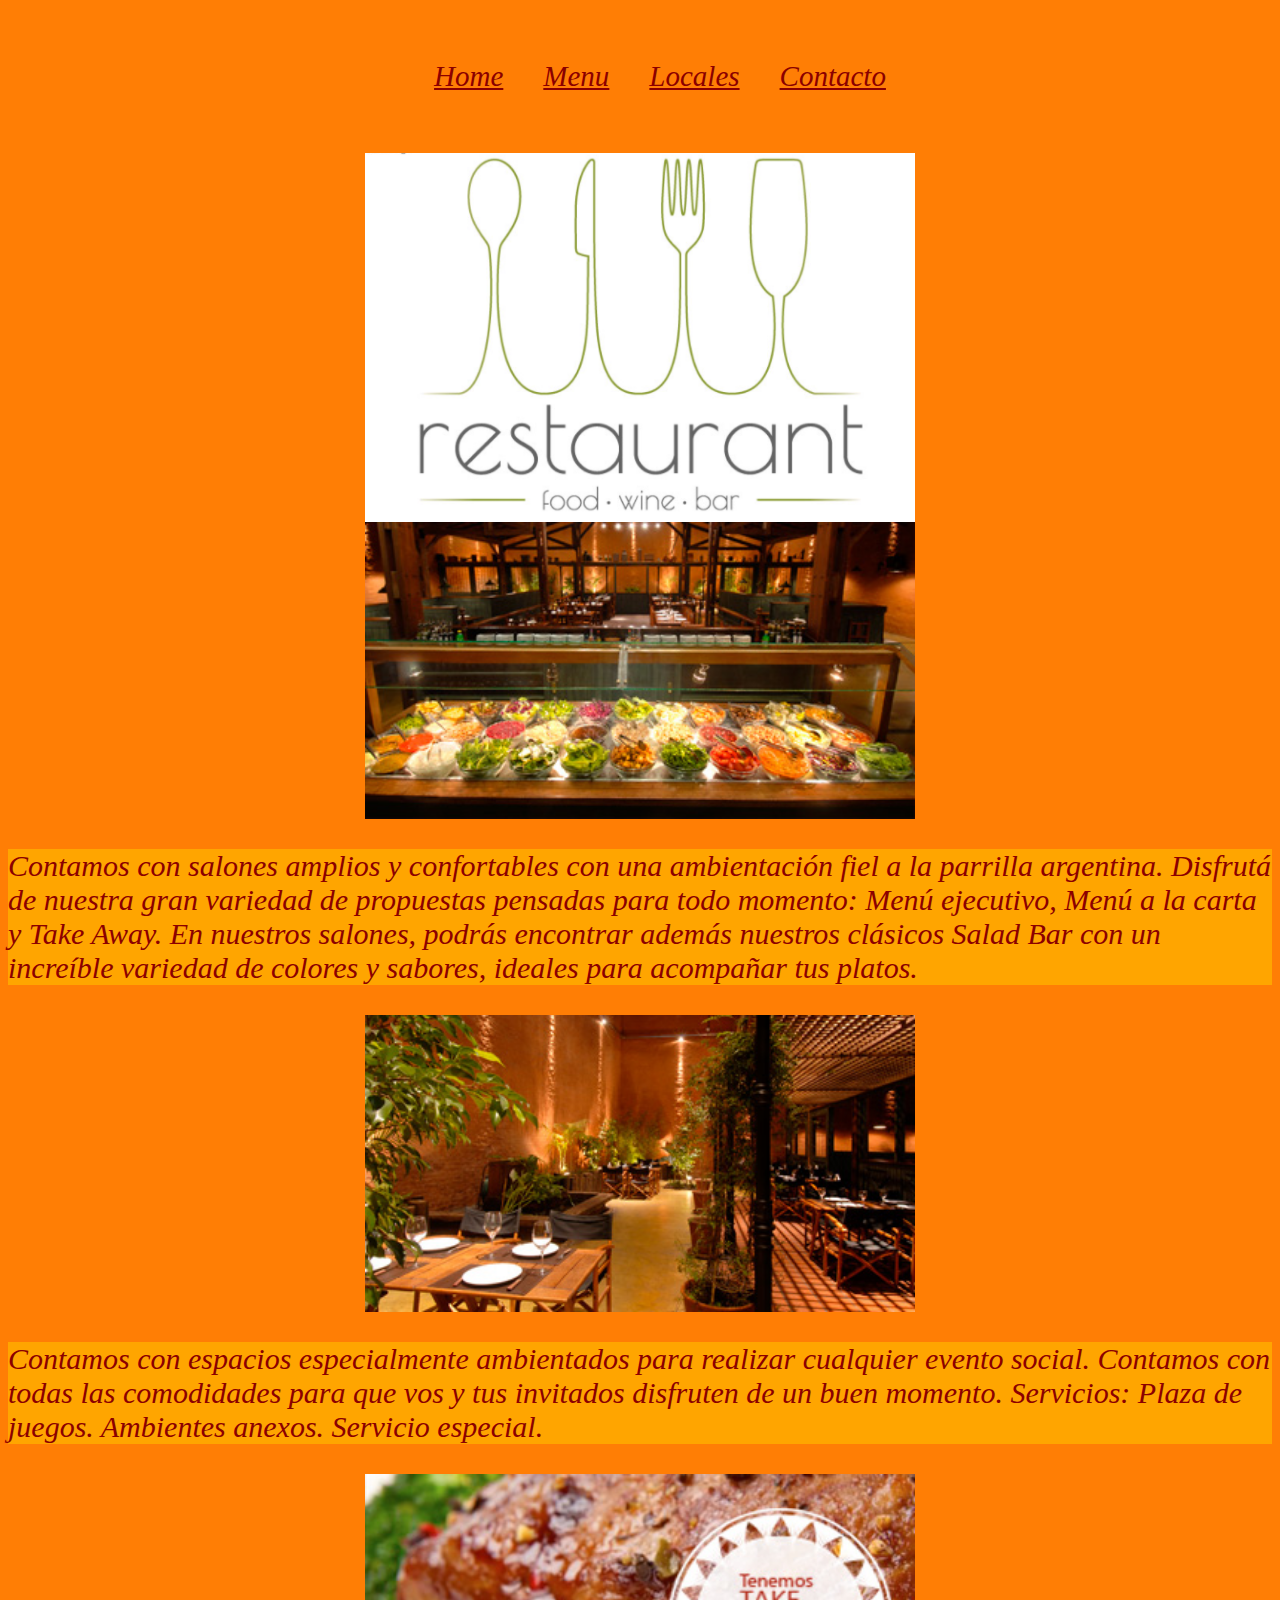
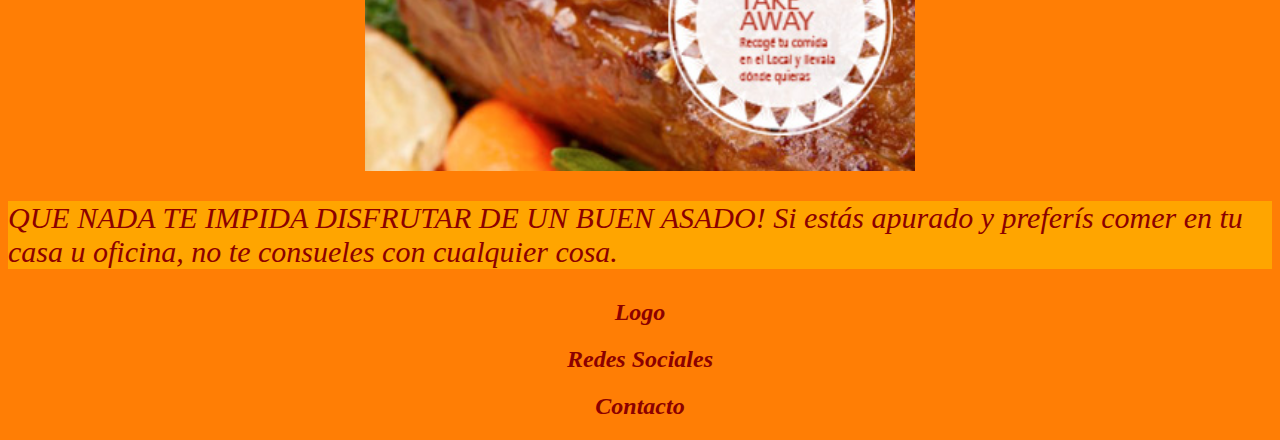
<file: index.html>
<!DOCTYPE html>
<html lang="es">
<head>
  <meta charset="UTF-8">
  <meta name="viewport" content="width=device-width, initial-scale=1.0">
  <meta name="keywords" content="restaurant parrilla buenosAires palermo comida delivery">
  <meta name="description" content="Parrilla moderna con los mejores productos en Buenos Aires, Palermo">
  <title>Parrilla BsAs Palermo</title>
  <link rel="stylesheet" href="css/style.css">
</head>
<body class="colorPrimario">
  <div>
    <nav class="nav">
      <ul class="nav">
        <li class="nav"><a href="#">Home</a></li>
        <li class="nav"><a href="views/menu.html">Menu</a></li>
        <li class="nav"><a href="views/locales.html">Locales</a></li>
        <li class="nav"><a href="views/contacto.html">Contacto</a></li>
      </ul>
    </nav>
    <main>
      <img src="assets/img/logo.png" alt="logo">
    </main>
    <div>
      <img src="assets/img/restaurant.jpg" alt="restaurant">
      <p class="colorSecundario">Contamos con salones amplios y confortables con una ambientación fiel a la parrilla argentina. Disfrutá de nuestra gran variedad de propuestas pensadas para todo momento: Menú ejecutivo, Menú a la carta y Take Away. En nuestros salones, podrás encontrar además nuestros clásicos Salad Bar con un increíble variedad de colores y sabores, ideales para acompañar tus platos.</p>
    </div>
    <div>
      <img src="assets/img/restaurant2.jpg" alt="restaurant2">
      <p class="colorSecundario">Contamos con espacios especialmente ambientados para realizar cualquier evento social. Contamos con todas las comodidades para que vos y tus invitados disfruten de un buen momento. Servicios: Plaza de juegos. Ambientes anexos. Servicio especial.</p>
    </div>
    <div>
      <img src="assets/img/restaurant3.jpg" alt="restaurant">
      <p class="colorSecundario">QUE NADA TE IMPIDA DISFRUTAR DE UN BUEN ASADO! Si estás apurado y preferís comer en tu casa u oficina, no te consueles con cualquier cosa.</p>
    </div>
    <footer>
      <h2>Logo</h2>
      <h2>Redes Sociales</h2>
      <h2>Contacto</h2>
    </footer>
  </div>
</body>
</html>
</file>
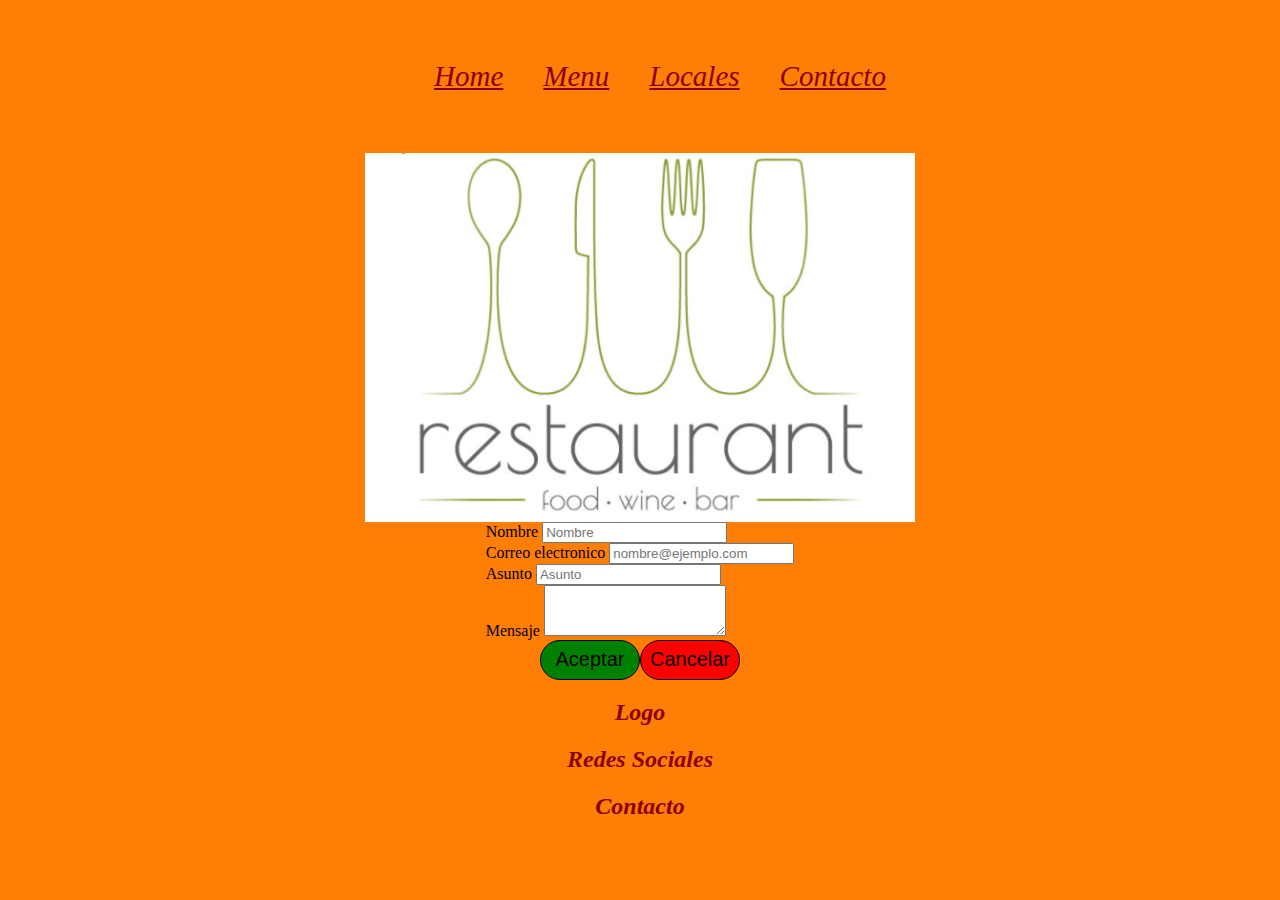
<file: views/contacto.html>
<!DOCTYPE html>
<html lang="es">
<head>
    <meta charset="UTF-8">
    <meta http-equiv="X-UA-Compatible" content="IE=edge">
    <meta name="viewport" content="width=device-width, initial-scale=1.0">
    <meta name="keywords" content="restaurant parrilla buenosAires palermo comida delivery">
    <title>Contacto</title>
    <link rel="stylesheet" href="../css/style.css">
</head>
<body class="colorPrimario">
    <nav class="nav">
        <ul class="nav">
          <li class="nav"><a href="../index.html">Home</a></li>
          <li class="nav"><a href="menu.html">Menu</a></li>
          <li class="nav"><a href="locales.html">Locales</a></li>
          <li class="nav"><a href="#">Contacto</a></li>
        </ul>
      </nav>
      <main>
        <img src="../assets/img/logo.png" alt="logo">
      </main>
      <div class="formcenter">
        <form>
            <div>
            <label for="exampleFormControlInput1">Nombre</label>
            <input type="email" placeholder="Nombre">
          </div>
          <div>
            <label for="exampleFormControlInput1">Correo electronico</label>
            <input type="email" placeholder="nombre@ejemplo.com">
          </div>
          <div>
            <label for="exampleFormControlInput1">Asunto</label>
            <input type="email" placeholder="Asunto">
          </div>
          <div>
            <label for="exampleFormControlTextarea1">Mensaje</label>
            <textarea  rows="3"></textarea>
          </div>
        </form>
    </div>
    <div class="formcenter">
      <button class="buttom-aceptar">Aceptar</button>
      <button class="buttom-cancelar">Cancelar</button>
    </div>
      <footer>
            <h2>Logo</h2>
            <h2>Redes Sociales</h2>
            <h2>Contacto</h2>
      </footer>
</body>
</html>
</file>
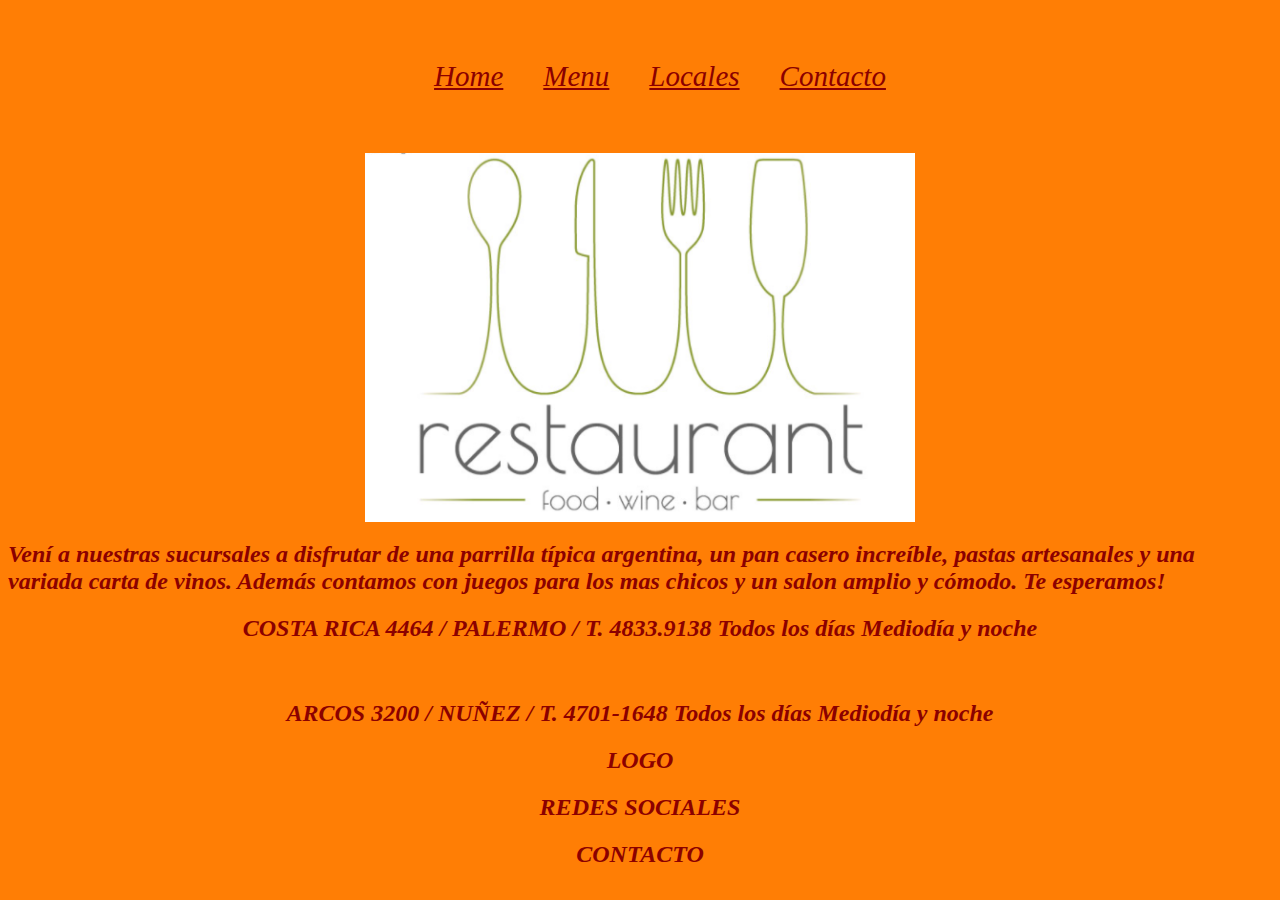
<file: views/locales.html>
<!DOCTYPE html>
<html lang="es">
<head>
    <meta charset="UTF-8">
    <meta http-equiv="X-UA-Compatible" content="IE=edge">
    <meta name="viewport" content="width=device-width, initial-scale=1.0">
    <meta name="keywords" content="restaurant parrilla buenosAires palermo comida delivery">
    <link rel="stylesheet" href="../css/style.css">
    <title>Locales</title>
</head>
<body class="colorPrimario">
    <nav class="nav">
        <ul class="nav">
          <li class="nav"><a href="../index.html">Home</a></li>
          <li class="nav"><a href="menu.html">Menu</a></li>
          <li class="nav"><a href="#">Locales</a></li>
          <li class="nav"><a href="contacto.html">Contacto</a></li>
        </ul>
      </nav>
      <main>
        <img src="../assets/img/logo.png" alt="logo-menu">
      </main>
      <div>
        <h2>Vení a nuestras sucursales a disfrutar de una parrilla típica argentina, un pan casero increíble, pastas artesanales y una variada carta de vinos. Además contamos con juegos para los mas chicos y un salon amplio y cómodo. Te esperamos!</h2>
        <h2>COSTA RICA 4464 / PALERMO / T. 4833.9138 Todos los días Mediodía y noche</h3>
        <br>
    </div>
    <div>
        <h2>ARCOS 3200 / NUÑEZ / T. 4701-1648 Todos los días Mediodía y noche</h3>
    </div>
    <footer>
        <h2>LOGO</h2>
        <h2>REDES SOCIALES</h2>
        <h2>CONTACTO</h2>
    </footer>
</body>
</html>
</file>
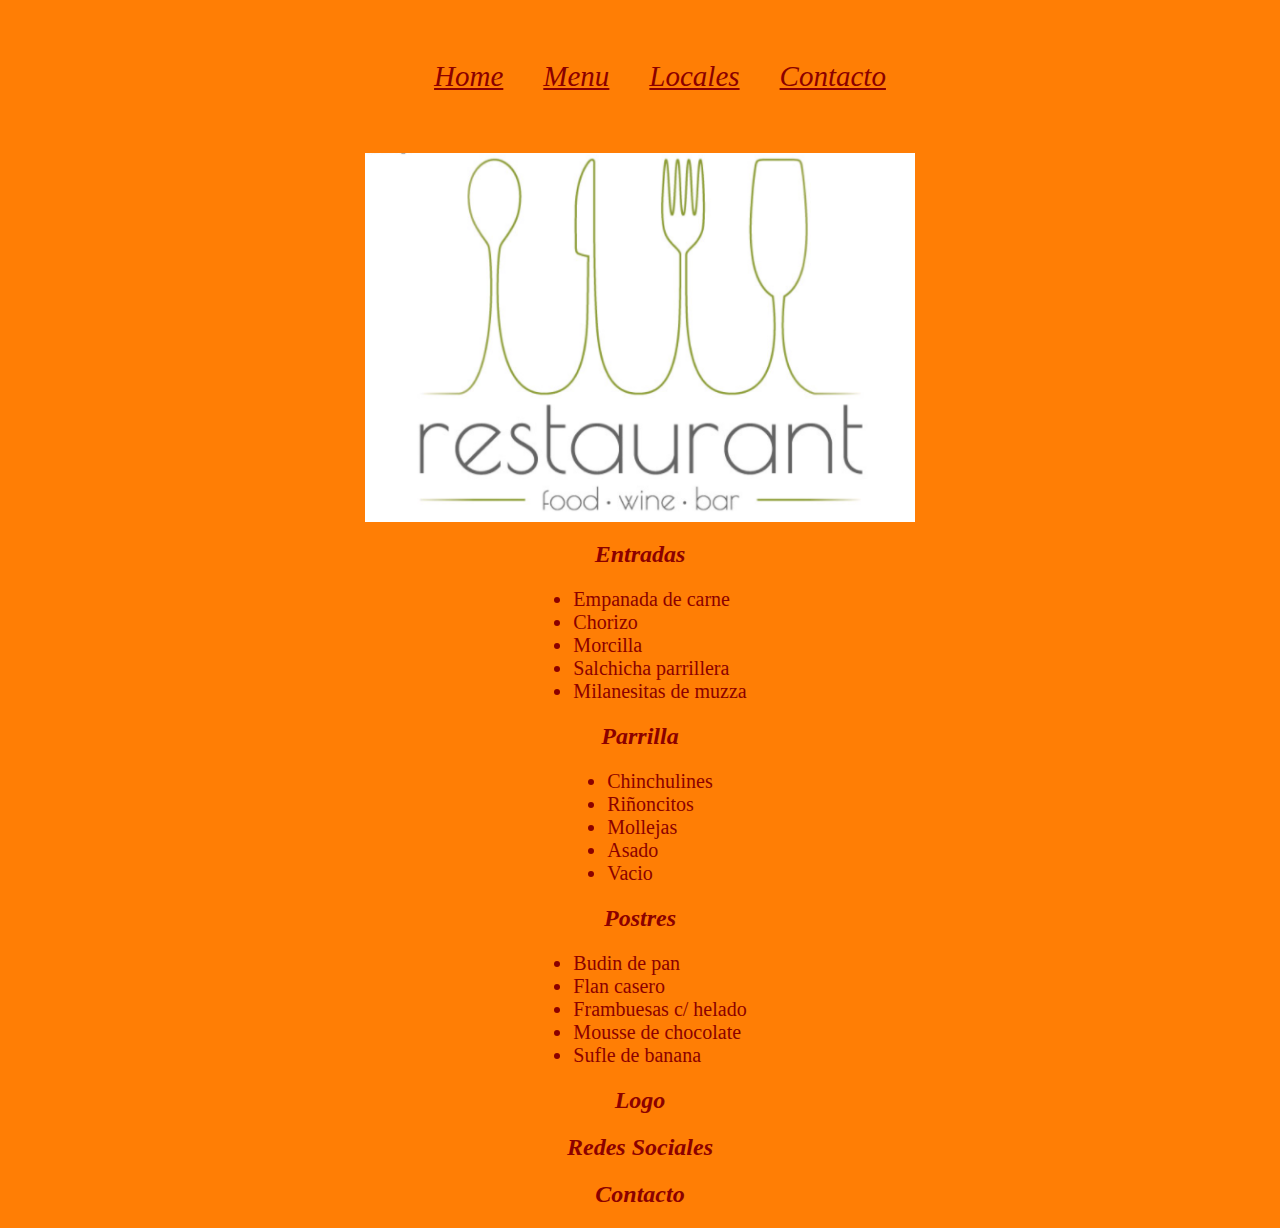
<file: views/menu.html>
<!DOCTYPE html>
<html lang="es">
<head>
	<meta charset="UTF-8">
	<meta name="viewport" content="width=device-width, initial-scale=1.0">
	<meta name="keywords" content="restaurant parrilla buenosAires palermo comida delivery">
	<title>Menu</title>
  	<link rel="stylesheet" href="../css/style.css">
</head>
<body class="colorPrimario">
	<div>
	    <nav class="nav">
	      <ul class="nav">
	        <li class="nav"><a href="../index.html">Home</a></li>
	        <li class="nav"><a href="#">Menu</a></li>
	        <li class="nav"><a href="locales.html">Locales</a></li>
	        <li class="nav"><a href="contacto.html">Contacto</a></li>
	      </ul>
	    </nav>
	    <main>
	      <img src="../assets/img/logo.png" alt="logo-menu">
	    </main>
	    <div class="content1-menu">
	      <h2>Entradas</h2>
	      <ul>
	      	<li>Empanada de carne</li>
	      	<li>Chorizo</li>
	      	<li>Morcilla</li>
	      	<li>Salchicha parrillera</li>
	      	<li>Milanesitas de muzza</li>	
	      </ul>
	    </div>
	    <div class="content2-menu">
	    	<h2>Parrilla</h2>
	    	<ul>
	    		<li>Chinchulines</li>
	    		<li>Riñoncitos</li>
	    		<li>Mollejas</li>
	    		<li>Asado</li>
	    		<li>Vacio</li>
	    	</ul>
	    </div>
	    <div class="content3-menu">
	    	<h2>Postres</h2>
	    	<ul>
	    		<li>Budin de pan</li>
	    		<li>Flan casero</li>
	    		<li>Frambuesas c/ helado</li>
	    		<li>Mousse de chocolate</li>
	    		<li>Sufle de banana</li>
	    	</ul>
	    </div>
	    <footer>
	      <h2>Logo</h2>
	      <h2>Redes Sociales</h2>
	      <h2>Contacto</h2>
	    </footer>
  </div>
</body>
</html>
</file>
<file: css/style.css>
.colorPrimario {
  background-color: #ff7e05;
}

.colorSecundario {
  background-color: orange;
}

.buttom, .buttom-aceptar, .buttom-cancelar {
  width: 100px;
  height: 40px;
  font-size: 20px;
  color: black;
  background-color: white;
  border: 1px solid black;
  border-radius: 20px;
}

.buttom-aceptar {
  width: 100px;
  height: 40px;
  font-size: 20px;
  color: black;
  background-color: green;
  border: 1px solid black;
  border-radius: 20px;
}

.buttom-cancelar {
  width: 100px;
  height: 40px;
  font-size: 20px;
  color: black;
  background-color: red;
  border: 1px solid black;
  border-radius: 20px;
}

img {
  width: 100%;
  height: auto;
  display: block;
  margin-left: auto;
  margin-right: auto;
  max-width: 550px;
}

nav {
  font-style: italic;
}

.nav {
  display: -webkit-box;
  display: -ms-flexbox;
  display: flex;
  -webkit-box-pack: center;
      -ms-flex-pack: center;
          justify-content: center;
  margin: 20px;
  font-size: 29px;
}

.restaurant-jpg {
  display: block;
  margin-left: auto;
  margin-right: auto;
  width: 40%;
}

h2 {
  font-family: 'Times New Roman', Times, serif;
  font-style: italic;
  color: darkred;
  display: -webkit-box;
  display: -ms-flexbox;
  display: flex;
  -webkit-box-pack: center;
      -ms-flex-pack: center;
          justify-content: center;
}

p {
  font-style: italic;
  color: darkred;
  font-size: 30px;
}

a {
  color: darkred;
}

ul {
  display: table;
  margin: 0 auto;
}

li {
  font-size: 20px;
  color: darkred;
}

.formcenter {
  display: -webkit-box;
  display: -ms-flexbox;
  display: flex;
  -webkit-box-pack: center;
      -ms-flex-pack: center;
          justify-content: center;
}
</file>
